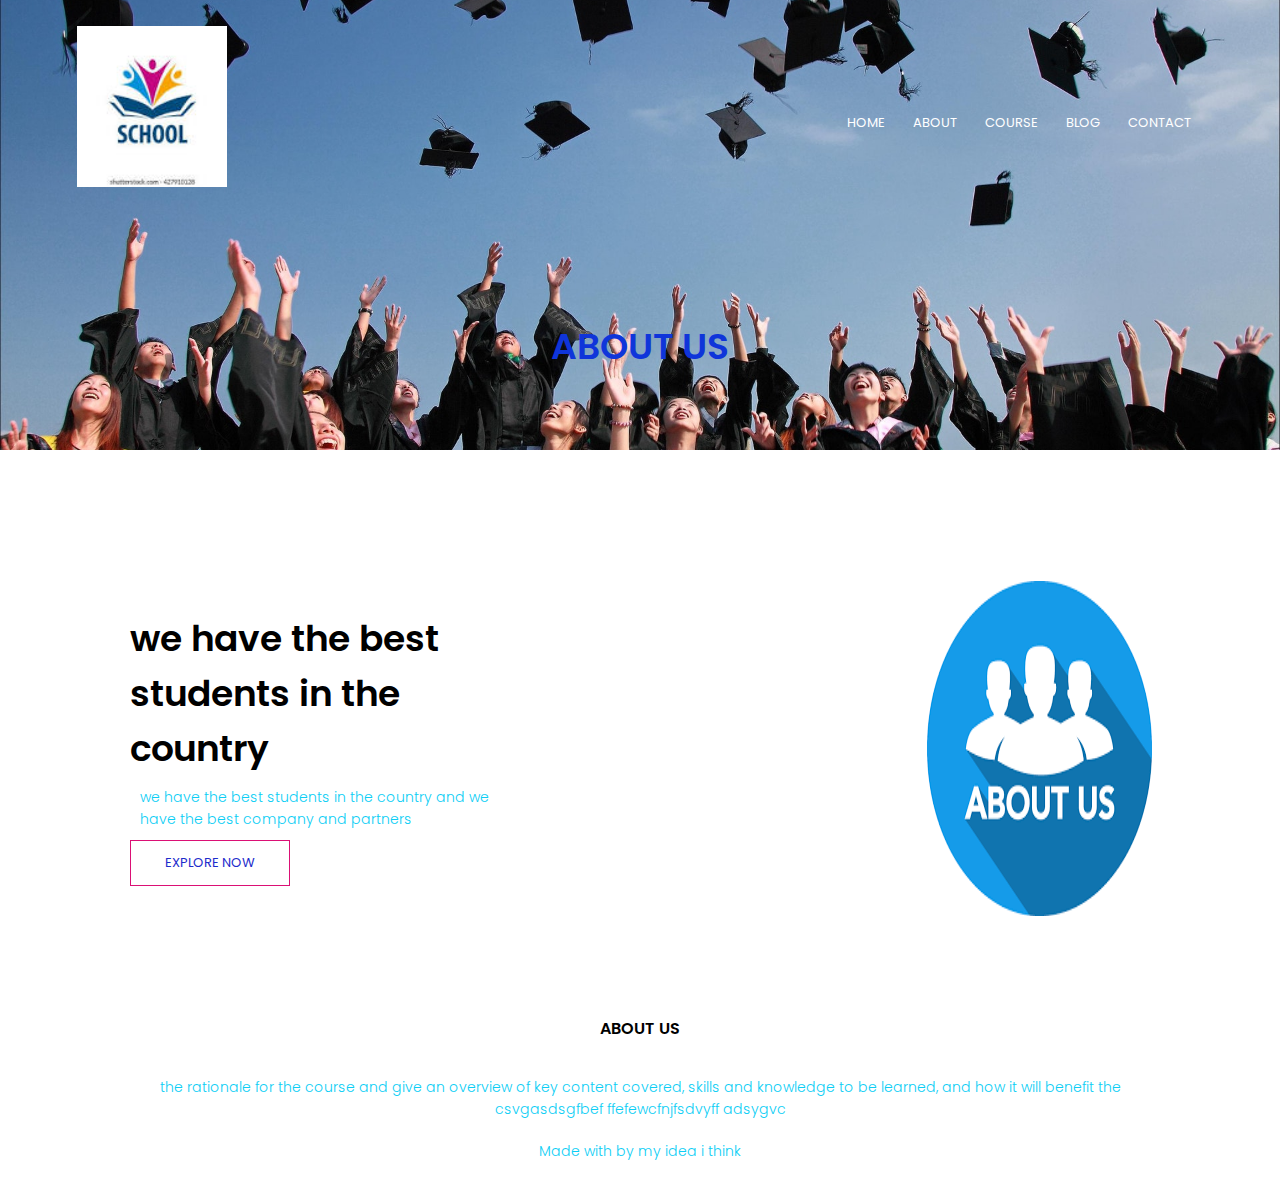
<file: about.html>
<!DOCTYPE html>
<html lang="en">
<head>
    <meta charset="UTF-8">
    <meta http-equiv="X-UA-Compatible" content="IE=edge">
    <meta name="viewport" content="width=device-width, initial-scale=1.0">
    <link rel="stylesheet" href="style.css">
    <link rel="preconnect" href="https://fonts.googleapis.com"><link rel="preconnect" href="https://fonts.gstatic.com" crossorigin><link href="https://fonts.googleapis.com/css2?family=Poppins:ital,wght@0,600;1,400&display=swap" rel="stylesheet">
    <title>MY uNIVERSITY DESIGN</title>
    <link rel="stylesheet" href="https://fonts.googleapis.com/css2?family=Material+Symbols+Outlined:opsz,wght,FILL,GRAD@20..48,100..700,0..1,-50..200" />
    <link rel="stylesheet" href="https://fonts.googleapis.com/css2?family=Material+Symbols+Outlined:opsz,wght,FILL,GRAD@48,400,0,0" />
    <link rel="stylesheet" href="https://fonts.googleapis.com/css2?family=Material+Symbols+Outlined:opsz,wght,FILL,GRAD@20..48,100..700,0..1,-50..200" />
</head>   
<body>
    <section class="sub-header">
        <nav>
            <a href="index.html"><img src="images.jpg"></a>
            <div class="nav-links"   id="nav-links">
                <span class="material-symbols-outlined">
                    
                    </span>
                <ul>
                    <li><a href="index.html">HOME</a></li>
                    <li><a href="about.html">ABOUT</a></li>
                    <li><a href="course.html">COURSE</a></li>
                    <li><a href="blog.html">BLOG</a></li>
                    <li><a href="">CONTACT</a></li>
                </ul>
            </div>
            <span class="material-symbols-outlined">
             
                </span>
        </nav>
       <h1>ABOUT US</h1>
    </section>

<!--------about us content-->
<section class="about-us">

    <div class="raw">
        <div class="about-col">
            <h1>we have the best students in the country</h1>
            <p>we have the best students in the country and we have the best company and partners</p>
            <a href=""  class="hero-btn  red-btn">EXPLORE NOW</a>
        </div>
        <div class="about-col"></div>
        <img  src="amaw.png">
    </div>
</section>



<!-------footer------>
<section class="footer">
    <h4>ABOUT US</h4>
    <p>the rationale for the course and give an overview of key content covered, skills and knowledge to be learned, and how it will benefit the <br> csvgasdsgfbef ffefewcfnjfsdvyff adsygvc
    </p>    
    <div class="icons">
       <i class="fa fa-facebook"></i>
       <i class="fa fa-twitter"></i>
       <i class="fa fa-instagram"></i>
       <i class="fa fa-linkin"></i>
    </div>
    <p>Made with <i class="fa-heart-o"></i> by my idea i think</p>  
</section>




<!-------------Javascript for the menu------------------------>
    <script>

        var navlinks = document.getElementById("navlinks"); 
        function showmenu(){
            navlinks.style.right = "0";
        }
        
        function hidemenu(){
            navlinks.style.right = "-200px";
        }


    </script>
</body>
</html>
</file>
<file: style.css>
*{
    margin: 0;
    padding: 0;
    font-family: 'Poppins', sans-serif;
}
.header{
    min-height: 100vh;
    width: 100%;
    background-image: url(hello.jpg.jpeg);
    background-position: center;
    background-size: cover;
    position: relative;
}
nav{
    display: flex;
    padding: 2% 6%;
    justify-content: space-between;
    align-items: center;
}
nav img{
    width: 150px;
}
.nav-links{
    flex: 1;
    text-align: right;
}
.nav-links ul  li{
    list-style: none;
    display: inline-block;
    padding: 8px  12px;
    position: relative;
}

.nav-links ul li a {
    color: #fff;
text-decoration: none;
font-size: 13px;
}
.nav-links ul li::after{
    content: "";
    width: 0%;
    height: 2px;
    background: #144236;
    display: block;
    margin: auto;
    transform: 0.5s;
}
.nav-links ul li:hover::after{
    width: 100%;
}
 .text-box{
    width: 90%;
    color: #fff;
    position: absolute;
    top: 50%;
    left: 50%;
    transform: translate(-50%,-50%);
    text-align: center;
 }
 .text-box h1{
    font-size: 62px;
 }
 .text-box p{
    margin: 10px 0 40px;
    font-size: 14px;
    color: #fff;
 }
 .hero-btn{
    display: inline-block;
    text-decoration: none;
    color: #fff;
    border: 1px solid #fff;
    padding: 12px 34px;
    background: transparent;
    position: relative;
    cursor: pointer;
    font-size: 13px;
 }
 .hero-btn:hover{
     order: 1px solid #f44336;
     background: #f44336;
     transition: 1s;
 }
 
nav.span{
    display: none;
}

.material-symbols-outlined {
  font-variation-settings:
  'FILL' 0,
  'wght' 400,
  'GRAD' 0,
  'opsz' 48
}


 @media (max-width: 700px){
    .text-box h1{
        font-size: 20px;
     }
     .nav-links ul  li{
        display: block;
     }
     .nav-links {
        position: absolute;
        background: #fff310;
        height: 100vh;
        width: 200px;
        top: 0;
        right: -200px;
        text-align: left;
        z-index: 2;
        transition: 1s;
     }
     nav.fa {
        display: block;
        color: #fff;
        margin: 10px;
        font-size: 22px;
        cursor: pointer;
     }
     .nav-links ul{
        padding: 30px;
     }
 }
 /*--------course------*/
 .course{
    width: 80%;
    padding-top: 100px;
    text-align: center;
    margin: auto;
 }
 h1{
    font-size: 36px;
    font-weight: 600;
 }

 p{
    color: #0bcef5;
    font-size: 14px;
    font-weight: 300;
    line-height: 22px;
    padding: 10px;
 }
 .raw{
    margin-top: 5%;
    display: flex;
    justify-content: space-between;
 }
 .course-col{
    flex-basis: 31%;
    background: #0d21f9;
    border-radius: 10px;
    margin-bottom: 5%;
    padding: 20px 12px;
    box-sizing: border-box;
 }
 h3{
    text-align: center;
    font-weight: 600;
    margin: 10px 0;
 }
 .course-col:hover{
        box-shadow: 0 0 20px 0px rgba(0,0,0,0,2)
 }
 @media(max-width: 700px){
    .raw{
     flex-direction: column;
    }
 }


/*-----------campus--------*/

.campus{
    width: 80%;
    margin: auto;
    text-align: center;
    padding-top: 50px;
}
.campus-col{
    flex-basis: 32%;
    border-radius: 10px;
    margin-bottom: 30px;
    position: relative;
    overflow: hidden;
}
.campus-col img{
    width: 100%;
    display: block;
}
.layer{
    background: transparent;
    height: 100%;
    width: 100%;
    position: absolute;
    top: 0;
    left: 0;
    transition: 0.5s;
}
.layer:hover{
    background: rgb(226,0,0,0.7);
}
.layer h3{
    width: 100%;
    font-weight: 500;
    color: #0be600;
    font-size: 26px;
    bottom: 0;
    left: 50%;
    transform: translate(-50%);
    position: absolute;
    opacity: 0;
    transition: 0.5s;
}
.layer:hover h3{
    bottom: 49%;
    opacity: 1;

}



/*---------facilities-------*/

.facilities{
    width: 80%;
    margin: auto;
    text-align: center;
    padding-top: 100px;
}
.facilities-col{
    flex-basis: 31%;
    border-radius: 30px;
    margin-bottom: 5%;
    text-align: left;
}
.facilities-col img {
        width: 100%;
        border-radius: 10px;
}
.facilities-col p{
    padding: 0;
}
.facilities-col h3{
    margin-top: 16px;
    margin-bottom: 15px;
    text-align: left;
}

/*---------testimonials--------*/
.testimmnials{
    width: 80%;
    margin: auto;
    padding-top: 100px;
    text-align: center;
}
.testimonial-col{
flex-basis: 44%;
border-radius: 10px;
margin-bottom: 5%;
text-align: left;
background: #db1075;
padding: 25px;
cursor: pointer;
display: flex;
}
.testimonial-col img{
    height: 40px;
    margin-left: 5px;
    margin-right: 30px;
    border-radius: 50%;
}

.testimonial-col p{
    padding: 0;
}
.testimonial-col h3{
    margin-top: 15px;
    text-align: left;
}
.testimonial-col.fa{
    color: #0be600;
}   
@media(max-width:700px){
   .testimonial-col img{
        margin-left: 0px;
        margin-right: 15px;
    }
}


/*-------------Call to action-------*/

.cta{
    margin: 100px auto;
    width: 80%;
    background-image: linear-gradient(rgba(0,0,0,0.7), rgba(0,0,0,0.7))  ,url(banner2.jpg);
    background-position: center;
    background-size: cover;
    border-radius: 10px;
    text-align: center;
    padding: 100px  0;
}
.cta h1{
    color: #fff;
    margin-bottom: 40px;
    padding: 0;
}
@media(max-width : 700px){
    .cta h1{
        font-size: 24px;
    }
}
/*--------footer-----*/

.footer{
    width: 100%;
    text-align: center;
    padding: 30px 0;
}
.footer h4{
    margin-bottom: 25px;
    margin-top: 20px;
    font-weight: 600;
}
.icons.fa{
color: aqua;
margin: 0 13px;
cursor: pointer;
padding: 10px 0;
}
.fa-heart-o{
    color: #db1075;
}

/*----------about us page---------*/

.sub-header{
    height: 50vh;
    width: 100%;
    background-image:url(background.jpg);
    background-position: center;
    background-size: cover;
    text-align: center;
    color: #0f35da;
}
.sub-header h1{
        margin-top: 100px;

}
.about-us{
        width: 80%;
        margin: auto;
        padding-top: 80px;
        padding-bottom: 50px;
}
.about-col{
    flex-basis: 48%;
    padding: 30px 2px;
}
.about-col img {
        width: 100%;
}
.about-col h1{
    padding-top: 0;
}
.about-col p{
    padding-left: 15px 0 25px;
}
.red-btn{
    border: 1px solid #db1075;
    background: transparent;
    color: #1e2ccb;
}
.red-btn:hover{
    color: #fff;
}
/*-------blog-content-----*/

.blog-content{
    width: 805;
    margin: auto;
    padding: 60px 0;
}
.blog-left{
    flex-basis: 65%;
}
.blog-left img{
    width: 100%;
   
}
.blog-left h2{
    color: rgb(38, 66, 205);
     font-weight: 600;
     margin: 30px 0;
}
.blog-left p{
    color: #0be600;
    padding: 0;
}
.blog-right{
    flex-basis: 32%;
}
.blog-right h3{
    background: rgb(222, 15, 136);
        padding: 7px 0;
        font-size: 16px;
        margin-bottom: 20px;
        color: #fff;
}
.blog-right  div{
    display: flex;
    align-items: center;
    justify-content: space-between;
    color: #555;
    padding: 8px;
    box-sizing: border-box;
}
.comment-box{
    border: 1px solid #ccc;
    margin: 50px 0;
    padding: 10px 20px ;
}
.comment-box h3{
    text-align: left;
}
.comment-form input ,.comment-form textarea{
    width: 100%;
    padding: 10px;
    margin: 15px 0;
    box-sizing: border-box;
    border: none;
    outline: none;
    background: #4cedff;
}
@media(max-width: 700px){
    .sub-header h1{
        font-size: 24px;
    }
}

/*------contact us page-----*/
.location{
    width: 80%;
    margin: auto;
    padding: 80px 0;
}
.location iframe{
    width: 100%;
}
.contact-us{
    width: 80%;
    margin: auto;
}.contact-col{
     flex-basis: 48%;
     margin-bottom: 38px;
}
.contact-col div{
    display: flex;
    align-items: center;
    margin-bottom: 40px;
}
.contact-col div .fa{
    font-size: 20px;
    color: #3323df;
    margin: 10px;
    margin-right: 30px;
}
.contact-col div p{
padding: 0;
}
.contact-col div h5{
font-size: 20px;
margin-bottom: 5px;
color: #4cedff;
font-weight: 400;
}
.contact-col input , .contact-col textarea{
    width: 100%;
    padding: 15px;
    margin-bottom: 17px;
    outline: none;
    border: 1px solid rgb(222, 16, 222);
    box-sizing: border-box  ;
}
</file>
